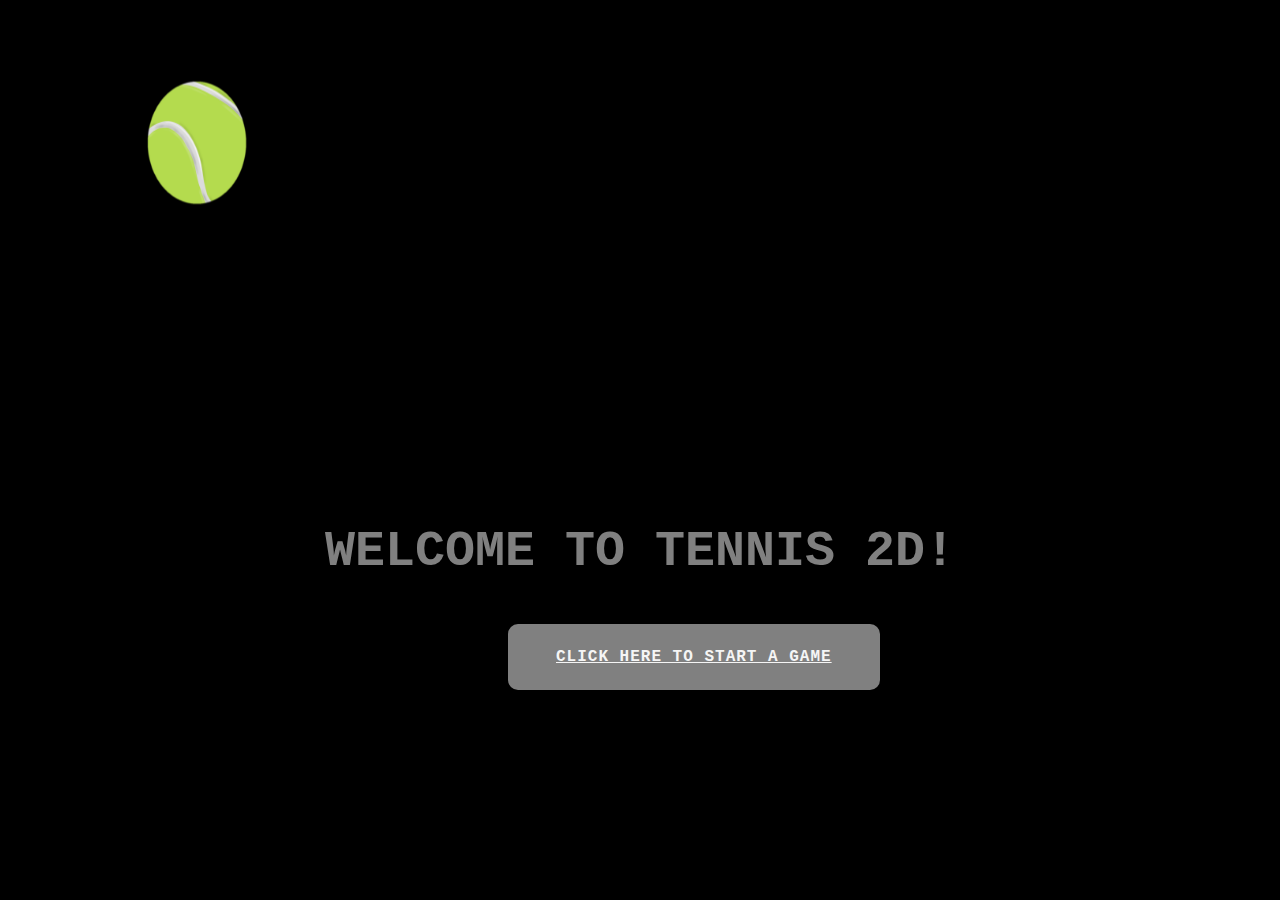
<file: index.html>
<html>

<head>
    <title>HomePage Tennis Game 2D</title>
    <link href="style.css" type="text/css" rel="stylesheet" />
</head>

<body>
    <div class='images'>
        <img width="30%" height="30%" src="images/tennis-ball.png">
    </div>
    <h2>WELCOME TO TENNIS 2D!</h2>
    <a class="button" href="game.html">CLICK HERE TO START A GAME</a>
</body>

</html>
</file>
<file: style.css>
body {
    background-color: black;
}

body h2{
    font-family: 'Courier New', Courier, monospace;
    color: gray;
    text-align: center;
    font-size: 50px;
    margin-top: 250px;
    margin-bottom: 100px;
    height: 1px;
}

.button {
    display: inline-block;
    padding: 24px 48px;
    border-radius: 10px;
    border: 0;
    font-weight: bold;
    font-family: 'Courier New', Courier, monospace;
    letter-spacing: 0.0625em;
    text-transform: uppercase;
    background:gray;
    color: whitesmoke;
    margin-left: 500px;
  }

  .button:hover,
  .button:focus,
  .button:active {
    background: #b7b6cd;
    color: #fff;
  }
</file>
